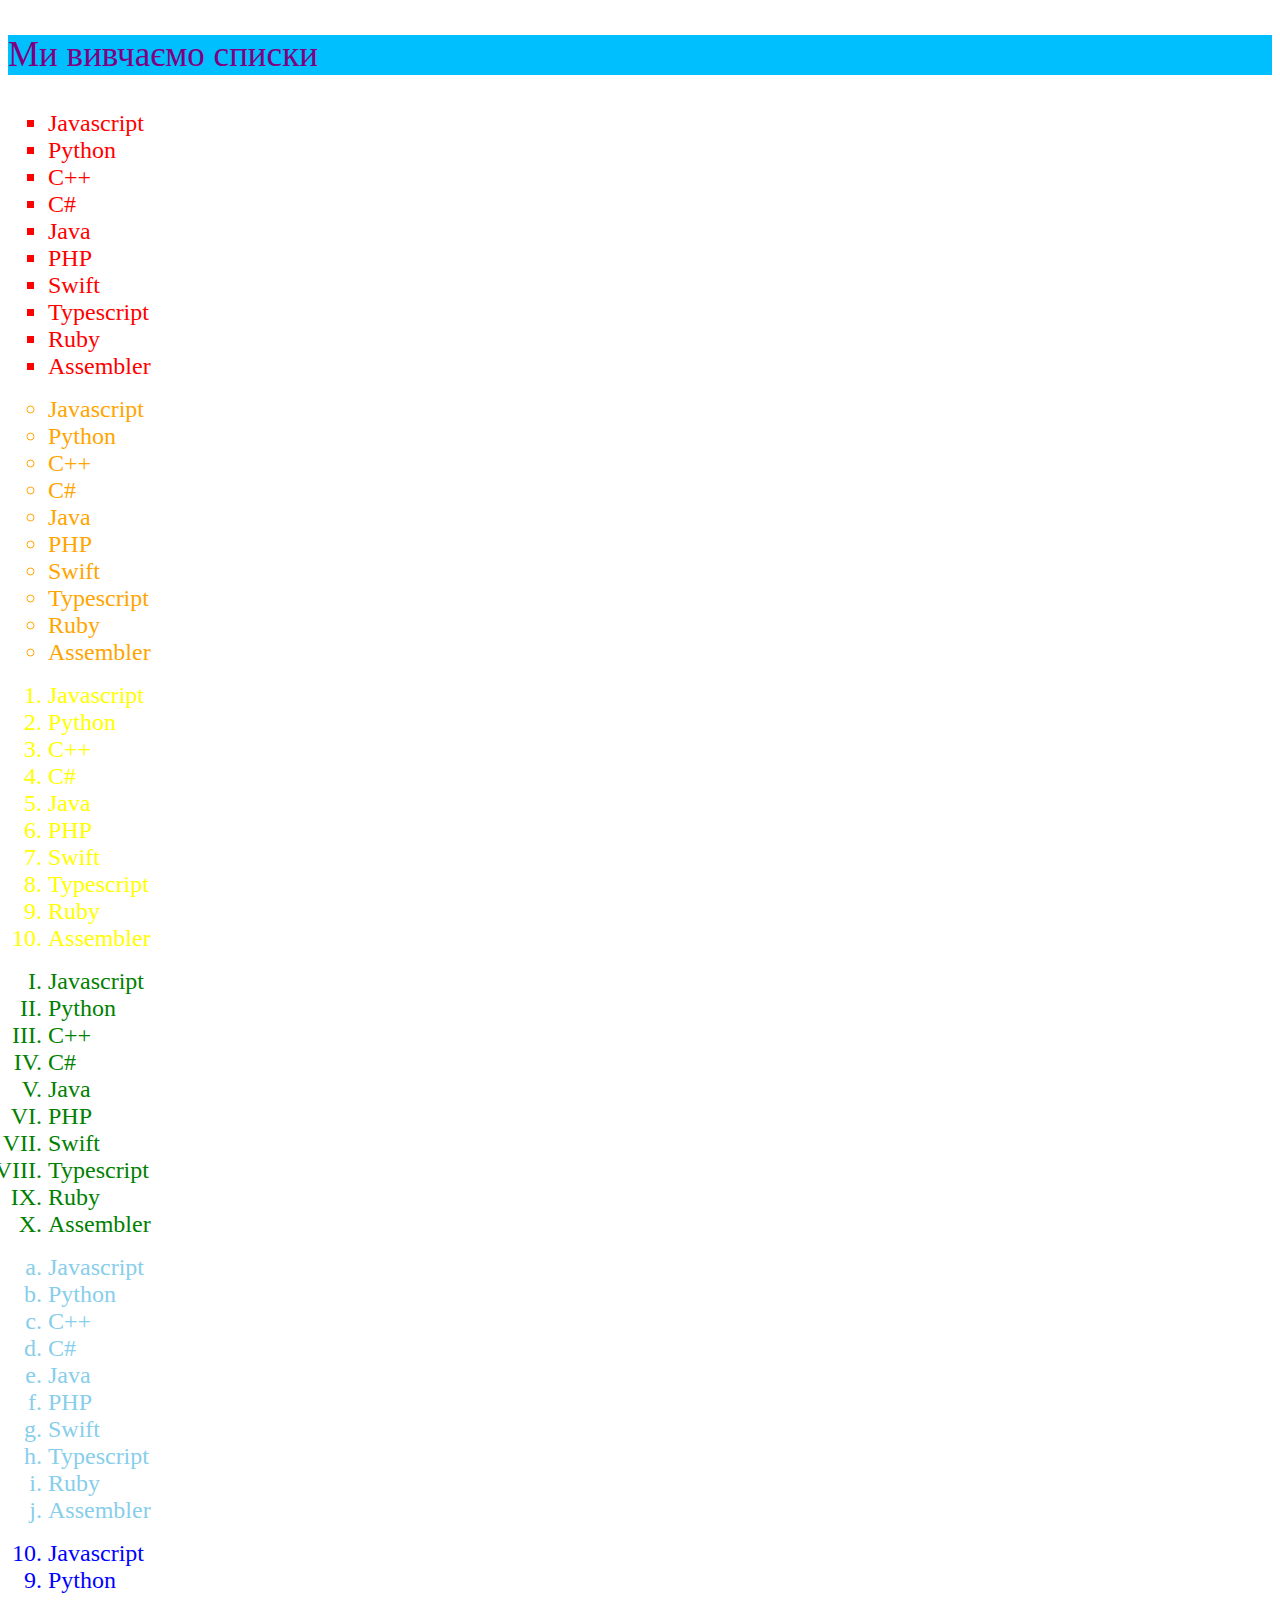
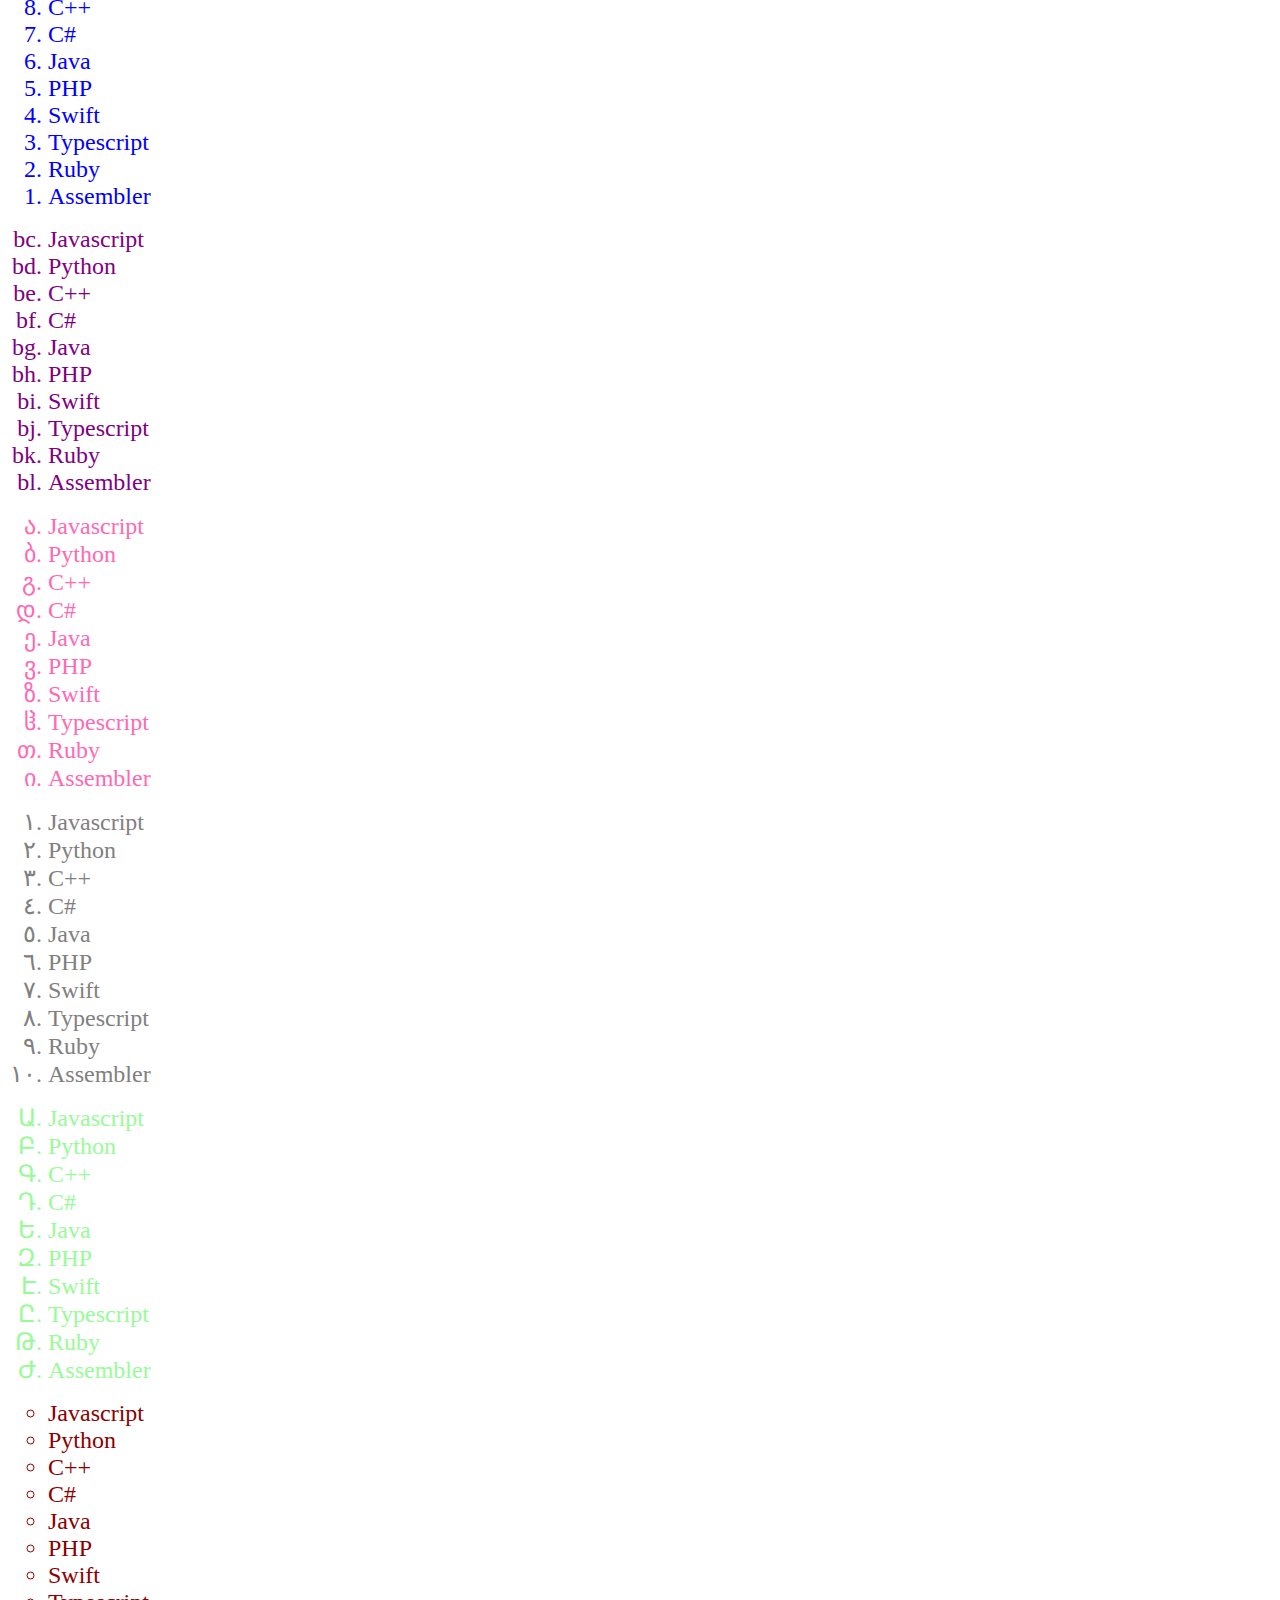
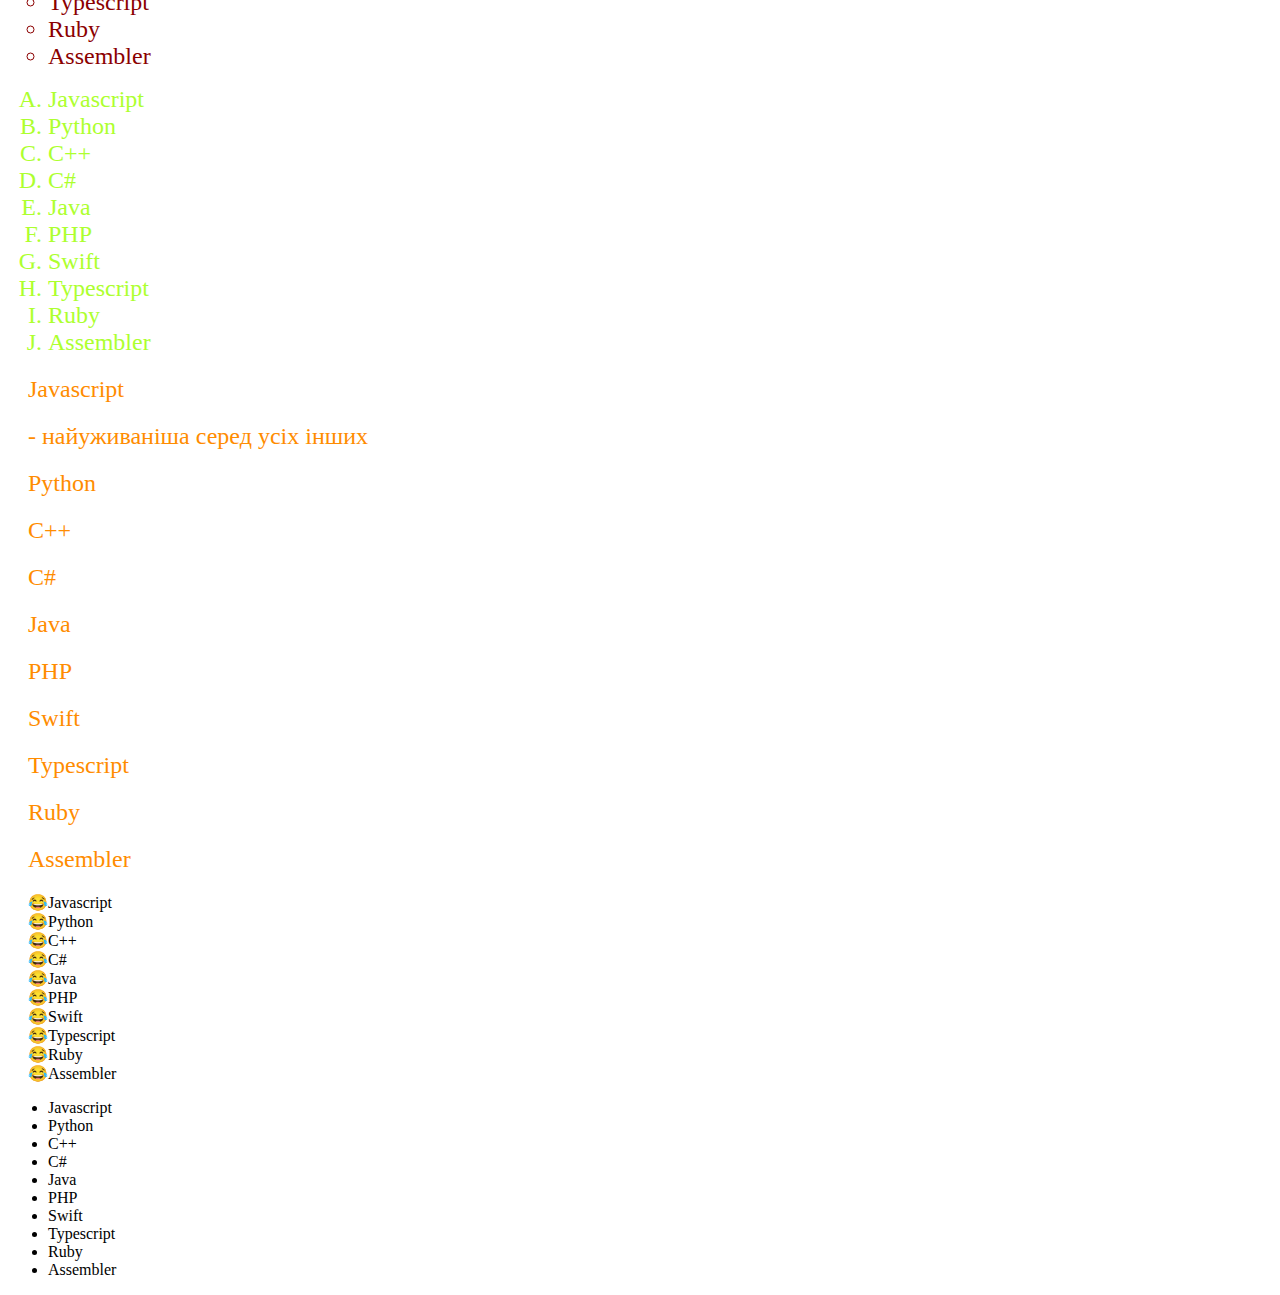
<file: list.html>
<!DOCTYPE html>
<html>
<head>
	<meta charset="utf-8">
	<meta name="viewport" content="width=device-width, initial-scale=1">
	<title>list</title>
	<style type="text/css">
		p{
			font-size: 35px;
			color: purple;
			background-color: deepskyblue;
		}
		.fl li{
			font-size: 24px;
			color: red;
		}
		.sl li{
			font-size: 24px;
			color: orange;

		}
		.tl li{
			font-size: 24px;
			color: yellow;
		}
		.fthl li{
			font-size: 24px;
			color: green;
		}
		.fifthl li{
			font-size: 24px;
			color: skyblue;
		}
		.sxl li{
			font-size: 24px;
			color: blue;
		}
		.svnl li{
			font-size: 24px;
			color: purple;
		}
		.el li{
			font-size: 24px;
			color: hotpink;
		}
		.nl li{
			font-size: 24px;
			color: grey;
		}
		.tnl li{
			font-size: 24px;
			color: palegreen;
		}
		.elvl li{
			font-size: 24px;
			color: darkred;
		}
		.twl li{
			font-size: 24px;
			color: greenyellow;
		}
		.thtl dt,dd{
			margin: 20px;
			font-size: 24px;
			color: darkorange;
		}
	</style>
	
</head>
<body>
<p>Ми вивчаємо списки</p>
<ul class="fl" style="list-style-type: square;" >
	<li>Javascript</li>
	<li>Python</li>
	<li>C++</li>
	<li>C#</li>
	<li>Java</li>
	<li>PHP</li>
	<li>Swift</li>
	<li>Typescript</li>
	<li>Ruby</li>
	<li>Assembler</li>
	</ul>
<ul class="sl" style="list-style-type: circle;" >
	<li>Javascript</li>
	<li>Python</li>
	<li>C++</li>
	<li>C#</li>
	<li>Java</li>
	<li>PHP</li>
	<li>Swift</li>
	<li>Typescript</li>
	<li>Ruby</li>
	<li>Assembler</li>
	</ul>
<ol class="tl">
	<li>Javascript</li>
	<li>Python</li>
	<li>C++</li>
	<li>C#</li>
	<li>Java</li>
	<li>PHP</li>
	<li>Swift</li>
	<li>Typescript</li>
	<li>Ruby</li>
	<li>Assembler</li>
	</ol>
<ol class="fthl" style="list-style-type: upper-roman;">
	<li>Javascript</li>
	<li>Python</li>
	<li>C++</li>
	<li>C#</li>
	<li>Java</li>
	<li>PHP</li>
	<li>Swift</li>
	<li>Typescript</li>
	<li>Ruby</li>
	<li>Assembler</li>
	</ol>
<ol class="fifthl" style="list-style-type: lower-latin;">
	<li>Javascript</li>
	<li>Python</li>
	<li>C++</li>
	<li>C#</li>
	<li>Java</li>
	<li>PHP</li>
	<li>Swift</li>
	<li>Typescript</li>
	<li>Ruby</li>
	<li>Assembler</li>
	</ol>
<ol class="sxl" reversed>
	<li>Javascript</li>
	<li>Python</li>
	<li>C++</li>
	<li>C#</li>
	<li>Java</li>
	<li>PHP</li>
	<li>Swift</li>
	<li>Typescript</li>
	<li>Ruby</li>
	<li>Assembler</li>
	</ol>
<ol class="svnl" style="list-style-type: lower-latin;" start="55">
	<li>Javascript</li>
	<li>Python</li>
	<li>C++</li>
	<li>C#</li>
	<li>Java</li>
	<li>PHP</li>
	<li>Swift</li>
	<li>Typescript</li>
	<li>Ruby</li>
	<li>Assembler</li>
	</ol>
<ol class="el" style="list-style-type: georgian;">
	<li>Javascript</li>
	<li>Python</li>
	<li>C++</li>
	<li>C#</li>
	<li>Java</li>
	<li>PHP</li>
	<li>Swift</li>
	<li>Typescript</li>
	<li>Ruby</li>
	<li>Assembler</li>
	</ol>
<ol class="nl" style="list-style-type: arabic-indic;">
	<li>Javascript</li>
	<li>Python</li>
	<li>C++</li>
	<li>C#</li>
	<li>Java</li>
	<li>PHP</li>
	<li>Swift</li>
	<li>Typescript</li>
	<li>Ruby</li>
	<li>Assembler</li>
	</ol>
<ol class="tnl" style="list-style-type: armenian;">
	<li>Javascript</li>
	<li>Python</li>
	<li>C++</li>
	<li>C#</li>
	<li>Java</li>
	<li>PHP</li>
	<li>Swift</li>
	<li>Typescript</li>
	<li>Ruby</li>
	<li>Assembler</li>
	</ol>
<ul class="elvl" style="list-style-type: circle;" >
	<li>Javascript</li>
	<li>Python</li>
	<li>C++</li>
	<li>C#</li>
	<li>Java</li>
	<li>PHP</li>
	<li>Swift</li>
	<li>Typescript</li>
	<li>Ruby</li>
	<li>Assembler</li>
	</ul>
<ol class="twl" style="list-style-type: upper-alpha;">
	<li>Javascript</li>
	<li>Python</li>
	<li>C++</li>
	<li>C#</li>
	<li>Java</li>
	<li>PHP</li>
	<li>Swift</li>
	<li>Typescript</li>
	<li>Ruby</li>
	<li>Assembler</li>
	</ol>
<dl class="thtl" style="list-style-type: upper-alpha;">
	<dt>Javascript</dt>
	<dd> - найуживаніша серед усіх інших</dd>
	<dt>Python</dt>
	<dd></dd>
	<dt>C++</dt>
	<dd></dd>
	<dt>C#</dt>
	<dd></dd>
	<dt>Java</dt>
	<dd></dd>
	<dt>PHP</dt>
	<dd></dd>
	<dt>Swift</dt>
	<dd></dd>
	<dt>Typescript</dt>
	<dd></dd>
	<dt>Ruby</dt>
	<dd></dd>
	<dt>Assembler</dt>
	<dd></dd>
	</dl>
<ul class="fortl" style="list-style-type:'😂';" >
	<li>Javascript</li>
	<li>Python</li>
	<li>C++</li>
	<li>C#</li>
	<li>Java</li>
	<li>PHP</li>
	<li>Swift</li>
	<li>Typescript</li>
	<li>Ruby</li>
	<li>Assembler</li>
	</ul>
<ul class="fifrtl" style="list-style-image: url();" >
	<li>Javascript</li>
	<li>Python</li>
	<li>C++</li>
	<li>C#</li>
	<li>Java</li>
	<li>PHP</li>
	<li>Swift</li>
	<li>Typescript</li>
	<li>Ruby</li>
	<li>Assembler</li>
	</ul>




</ul>
</body>
</html>
</file>
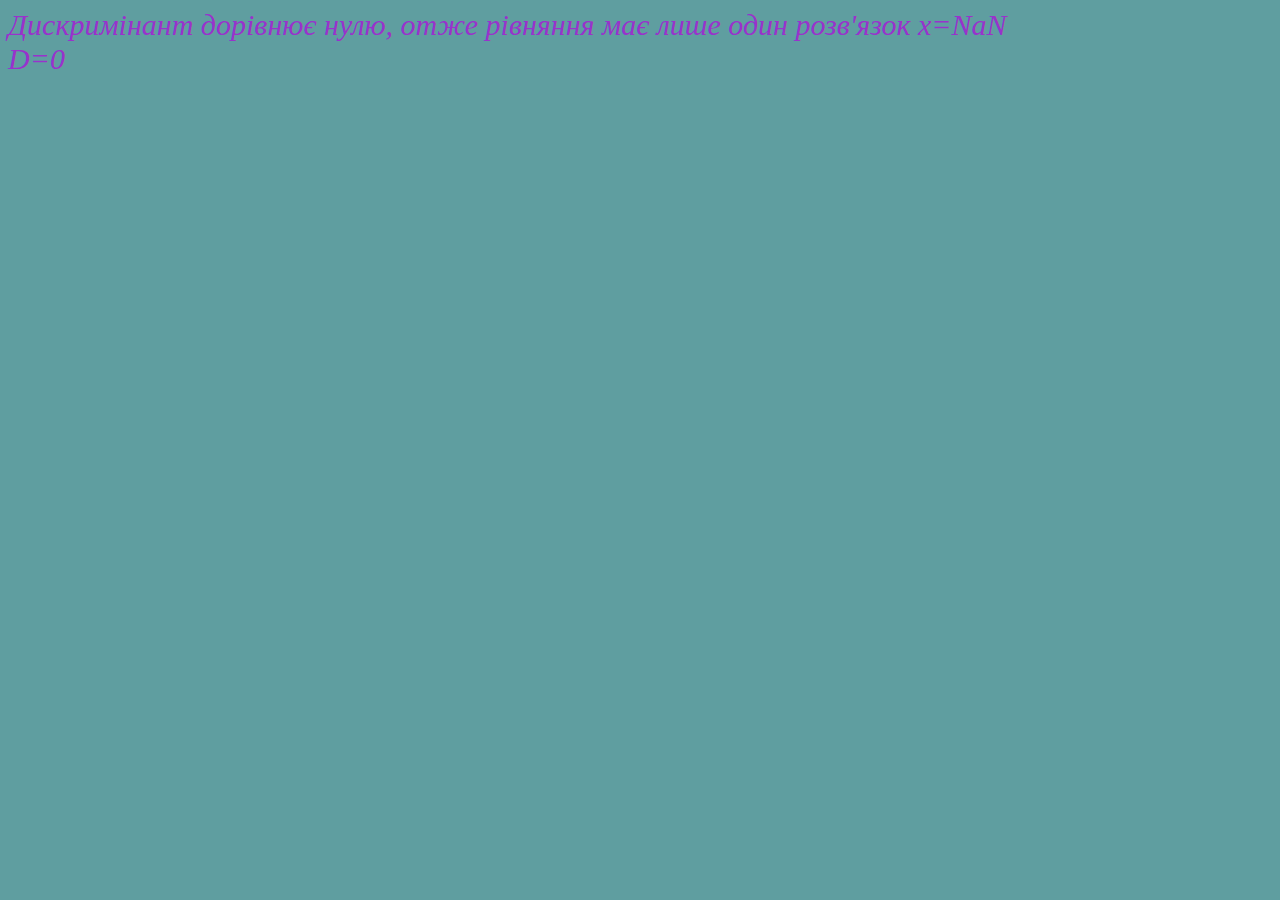
<file: study/D.html>
<!DOCTYPE html>
<html lang="en">
<head>
    <meta charset="UTF-8">
    <meta http-equiv="X-UA-Compatible" content="IE=edge">
    <meta name="viewport" content="width=device-width, initial-scale=1.0">
    <title>Дискримінант</title>
<style>
body{
background-color: cadetblue;
color: darkorchid;
font-size: 30px;
font-style:italic
}
</style>
</head>
<body>
<script>
let a= +prompt("Введість число а", 1), b= +prompt("Введість число b", 7), c= +prompt("Введіть число с", -8)
let D=b**2-4*a*c
if(D<0){
document.writeln(`Рівняння не має розв'язків, бо дискримінант менший за нуль`+"<br>")
document.writeln(`D=${D}`+"<br>") 
}
if(D>0){
let x1=(-b+Math.sqrt(D))/(2*a)
let x2=(-b-Math.sqrt(D))/(2*a)
document.writeln(`Рівняння має два корені x<sub>1</sub>=${x1}, x<sub>2</sub>=${x2}`+"<br>")
document.writeln(`D=${D}`+"<br>")
}
if(D==0){
let x1=(-b+Math.sqrt(D))/(2*a)
document.writeln(`Дискримінант дорівнює нулю, отже рівняння має лише один розв'язок x=${x1}`+"<br>")
document.writeln(`D=${D}`+"<br>")   
}
// 16,-8,1 1,4,7


</script>
    
</body>
</html>
</file>
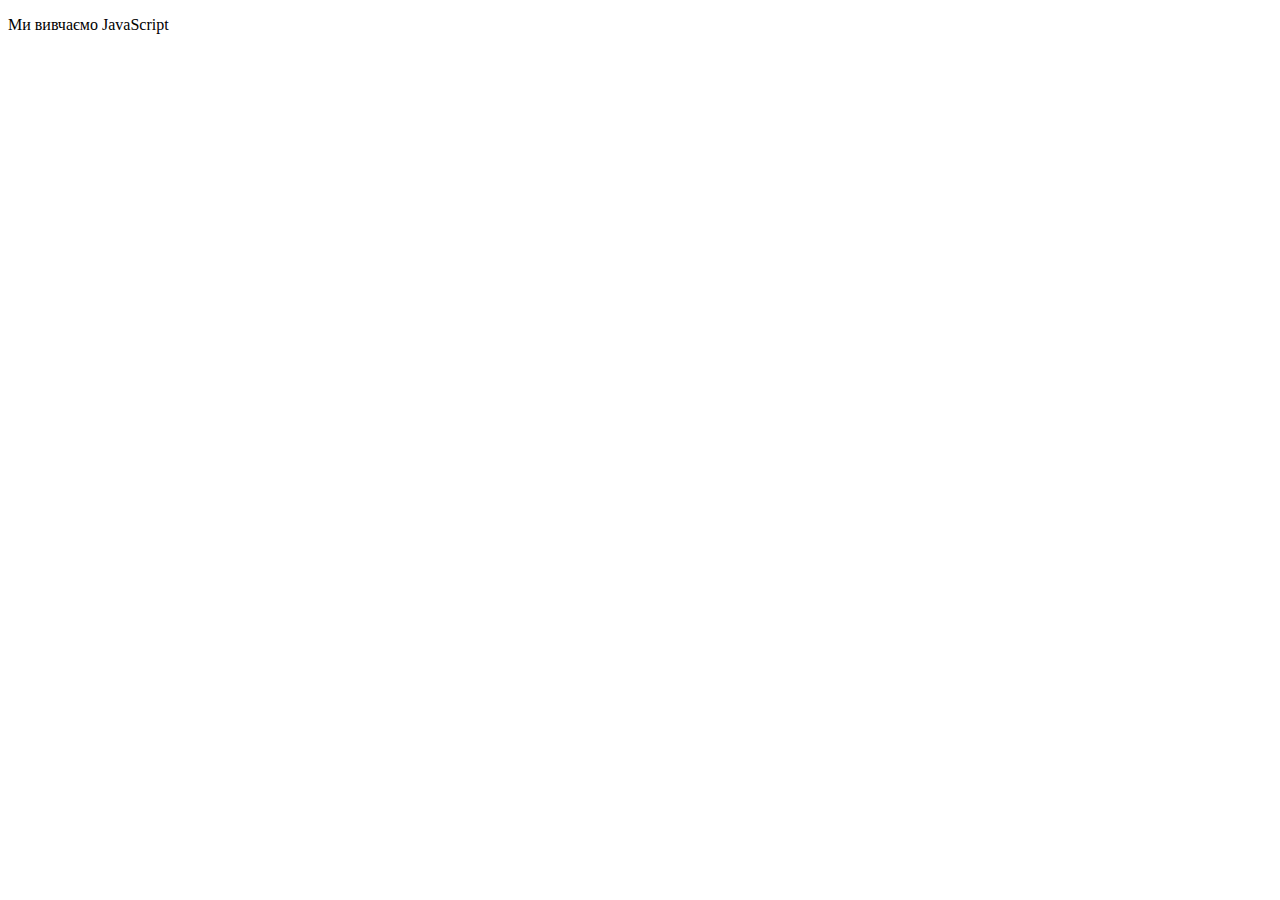
<file: study/JS1.html>
<!DOCTYPE html>
<html lang="en">
<head>
    <meta charset="UTF-8">
    <meta http-equiv="X-UA-Compatible" content="IE=edge">
    <meta name="viewport" content="width=device-width, initial-scale=1.0">
    <title>JS</title>
</head>
<body>
    <p>Ми вивчаємо JavaScript</p>
    <script>
        alert("Привіт, Всесвіте!"); 
        alert("Hello world!") ;
        [3,5,8].forEach(alert);
            
    
    </script>      
</body>
</html>
</file>
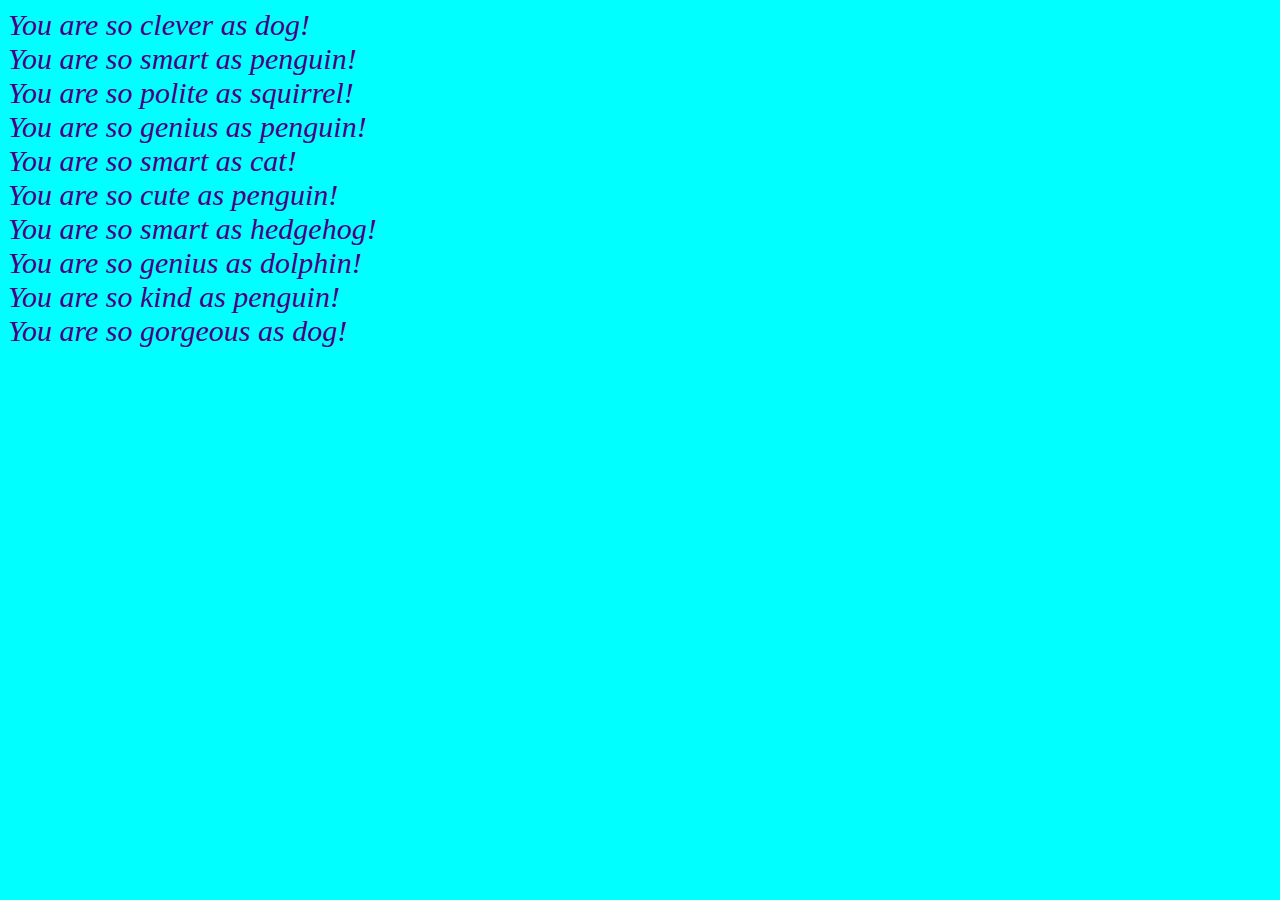
<file: study/JS11.05.html>
<!DOCTYPE html>
<html lang="en">
<head>
    <meta charset="UTF-8">
    <meta http-equiv="X-UA-Compatible" content="IE=edge">
    <meta name="viewport" content="width=device-width, initial-scale=1.0">
    <title>Document</title>
<style>
body{
background-color: aqua;
font-style: italic;
color:indigo;
font-size: 30px;

}
</style>
</head>
<body>
    <script>
let compliments=["smart", "genius", "clever", "stunning", "charming","gorgeous","cute","kind","polite","adorable"]
let animals=["cat","dog","parrot", "rabbit","owl","penguin","squirrel","fox","hedgehog","dolphin"]
let colors=["red","blue","yellow","purple","","","","","",""]
for(let i=1;i<=10;i++){
let rand1=Math.floor(Math.random()*compliments.length);  
let rand2=Math.floor(Math.random()*animals.length);
let rand3=Math.floor(Math.random()*colors.lenght);
document.write("You are so "+compliments[rand1]+" as "+animals[rand2]+"!"+"<br>")
}





    </script>
</body>
</html>
</file>
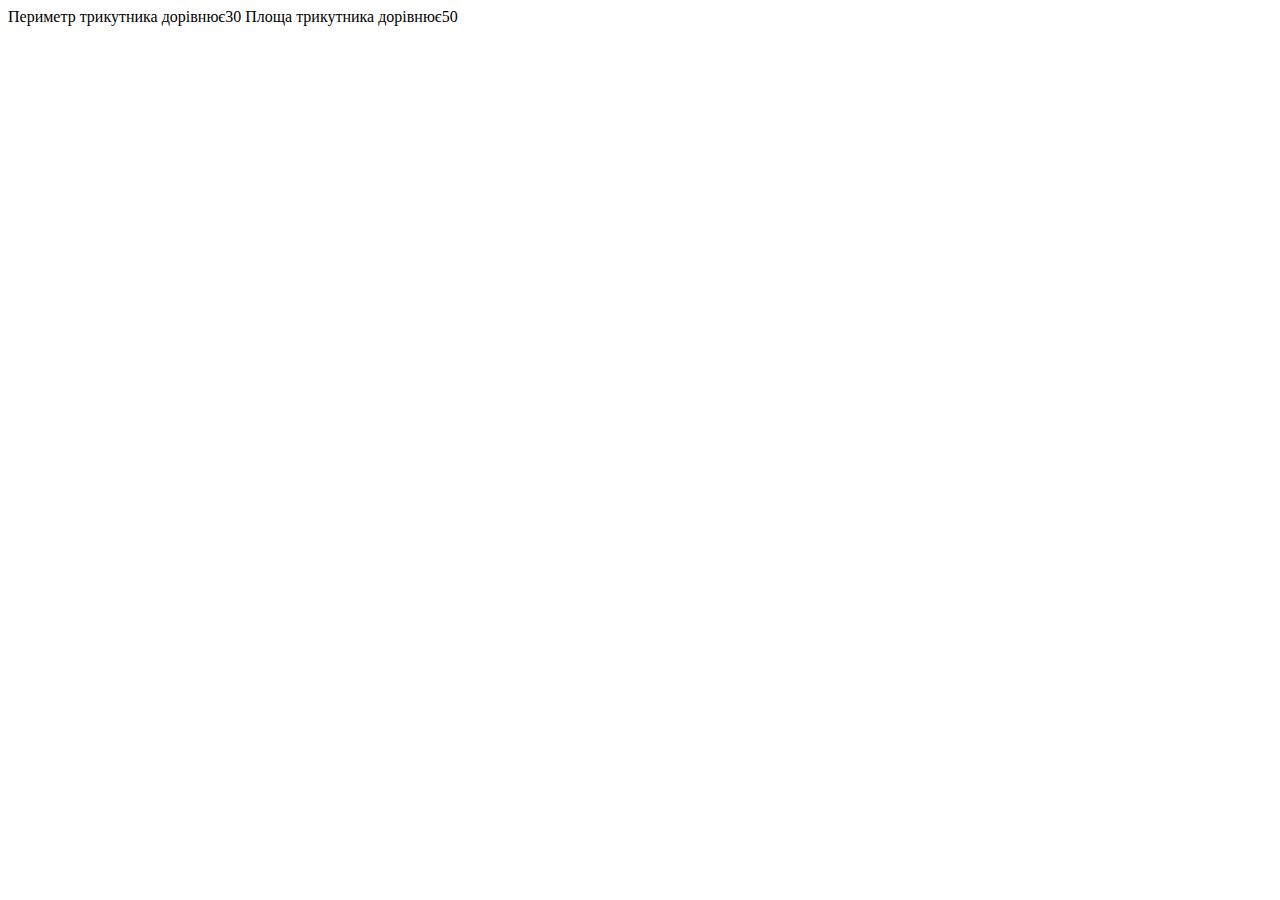
<file: study/JS2.html>
<!DOCTYPE html>
<html lang="en">
<head>
    <meta charset="UTF-8">
    <meta http-equiv="X-UA-Compatible" content="IE=edge">
    <meta name="viewport" content="width=device-width, initial-scale=1.0">
    <title>JS</title>
</head>
<body>
<script>
let name=prompt("What's your name?","")
alert ("Hello dear " +name +"!")
alert (3+"3")
alert (6%2)
let n = 2
n*= 2+8
alert (n + 5)
let k, j, c, d, e
k = "Я"
j = " сміялася,"
c= " щоб"
d = " не"
e = " плакать"
alert (k+j+c+d+e);
let a=5, b=10;
let P = 2*(a+b);
let S = a*b;
document.writeln("Периметр трикутника дорівнює"+P)
document.writeln("Площа трикутника дорівнює"+S);

</script>
</body>
</html>
</file>
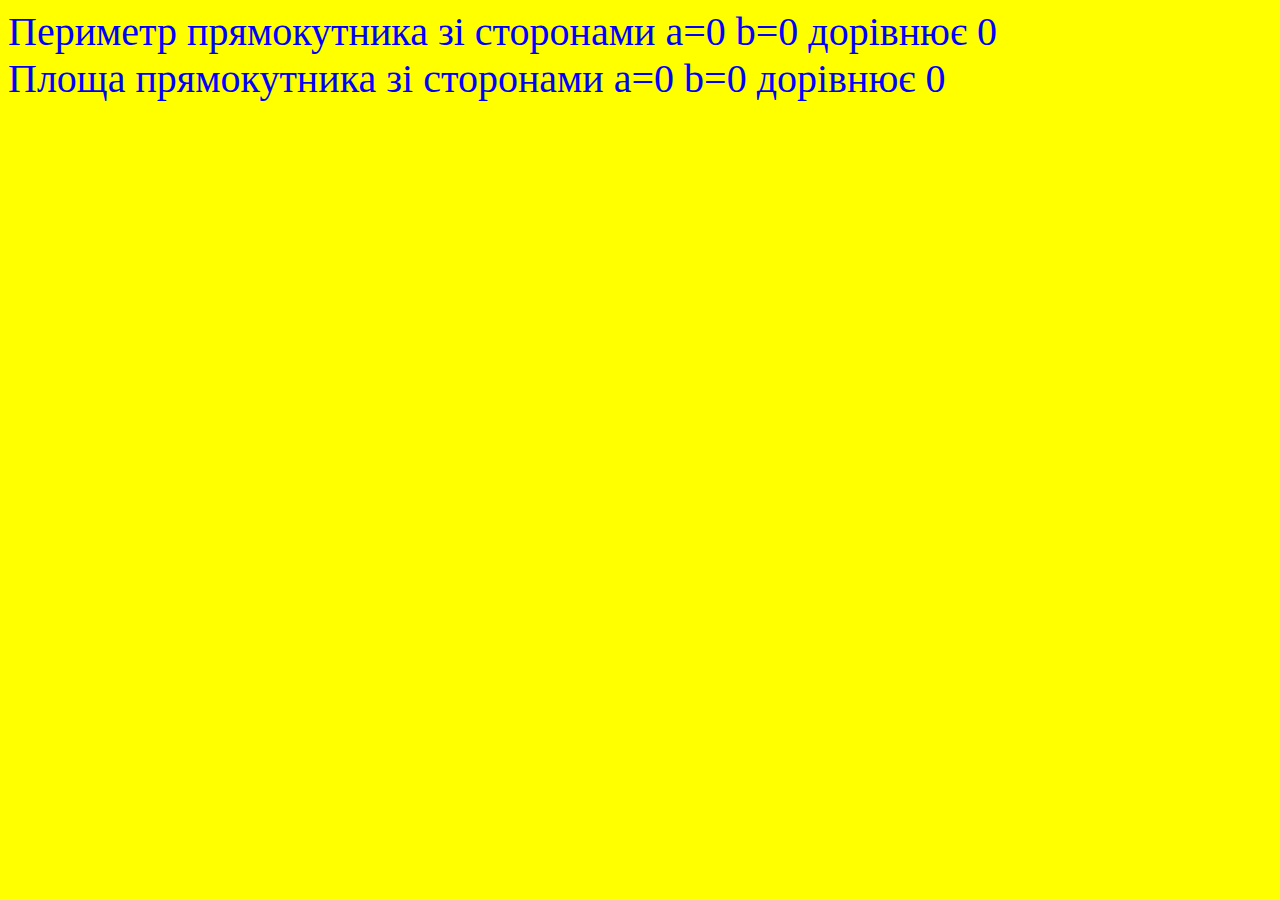
<file: study/JSF.html>
<!DOCTYPE html>
<html lang="en">
<head>
    <meta charset="UTF-8">
    <meta http-equiv="X-UA-Compatible" content="IE=edge">
    <meta name="viewport" content="width=device-width, initial-scale=1.0">
    <title>Тренуємося</title>
    <style>
        body{
            background-color: yellow;
            color: blue;
            font-size: 40px;
        }
    </style>
</head>
<body>
    <script>
let a=+prompt("Веддіть сторону а прямокутника",5), b=+prompt("Введіть сторону b прямокутника" ,10);
let P=2*(a+b)
let S=a*b
document.writeln(`Периметр прямокутника зі сторонами a=${a} b=${b} дорівнює ${P}`+"<br>")
document.writeln(`Площа прямокутника зі сторонами a=${a} b=${b} дорівнює ${P}`)







    </script>
</body>
</html>
</file>
